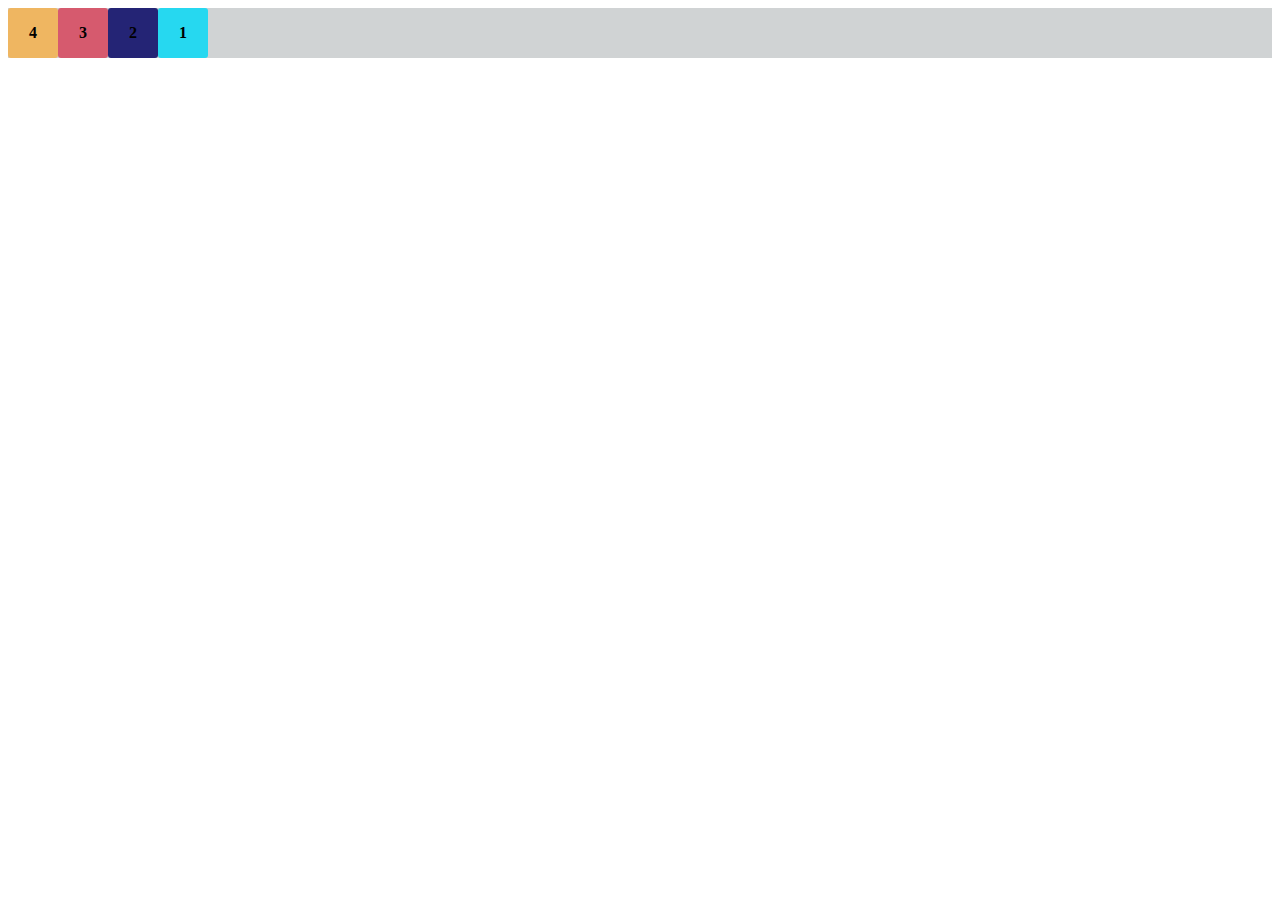
<file: Desafio/index.html>
<!DOCTYPE html>
<html lang="en">
<head>
    <meta charset="UTF-8">
    <meta http-equiv="X-UA-Compatible" content="IE=edge">
    <meta name="viewport" content="width=device-width, initial-scale=1.0">
    <title>Exercício B</title>
    <link rel="stylesheet" href="style.css">
</head>
<body>
    <div class="conteiner-desafio">
        <div class="bloco azul"><p><b>1</b></p></div>
        <div class="bloco azul-escuro"><p><b>2</b></p></div>
        <div class="bloco rosa"><p><b>3</b></p></div>
        <div class="bloco amarelo"><p><b>4</b></p></div>
    </div>
</body>
</html>
</file>
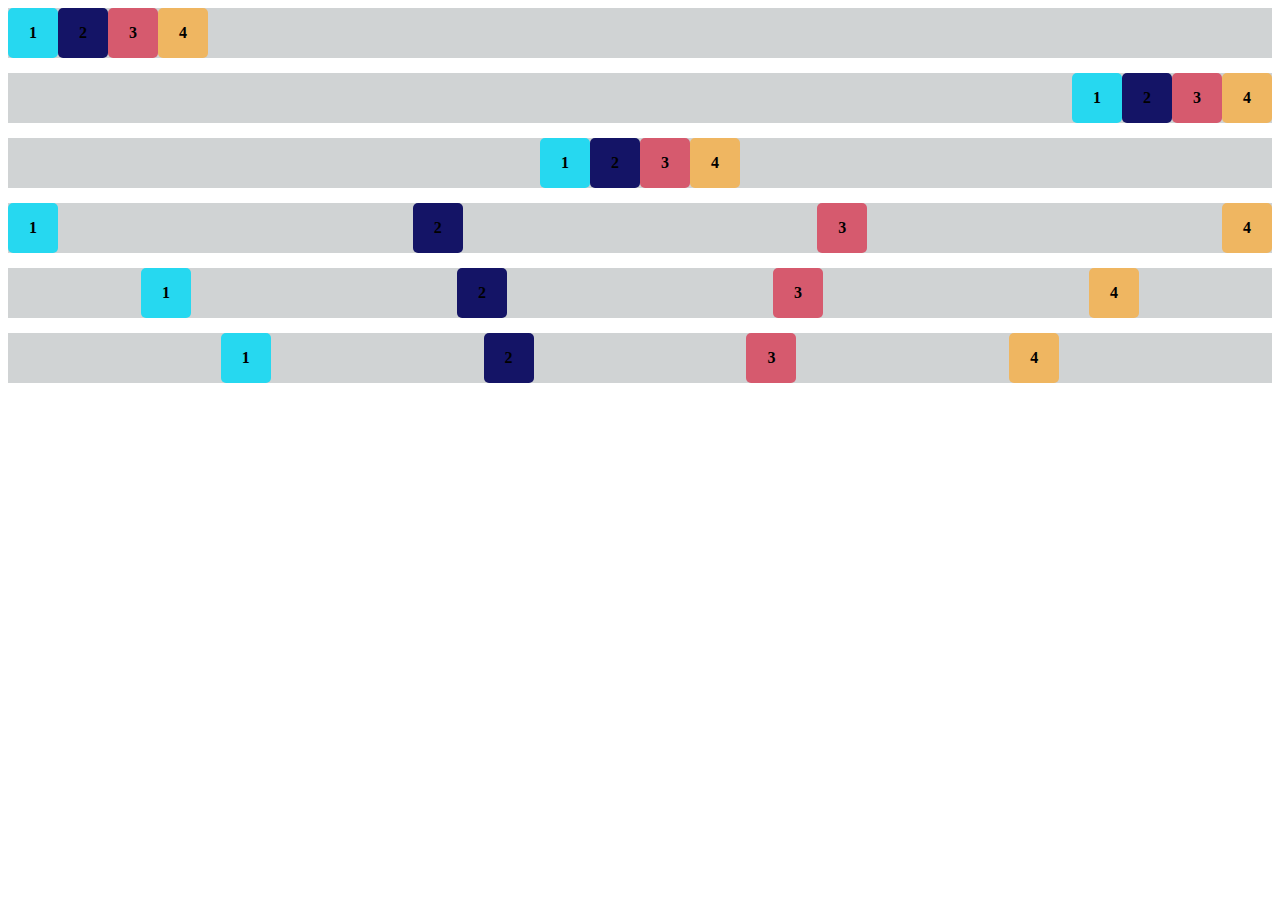
<file: ExercicioA/ExercicioA.html>
<!DOCTYPE html>
<html lang="en">
<head>
    <meta charset="UTF-8">
    <meta http-equiv="X-UA-Compatible" content="IE=edge">
    <meta name="viewport" content="width=device-width, initial-scale=1.0">
    <title>Exercício A</title>
    <link rel="stylesheet" href="styleA.css">
</head>
<body>
    <!-- Espaço no nome da classe, criam duas classes ou mais
        Nesse caso, container é a classe de estilização comum a todos
        E o restante, é sua própria estilização (específica) -->
    <div class="container start">
        <div class="filho azul-claro"><p><b>1</b></p></div>
        <div class="filho azul-escuro"><p><b>2</b></p></div>
        <div class="filho rosa"><p><b>3</b></p></div>
        <div class="filho amarelo"><p><b>4</b></p></div>
    </div>
    <div class="container end">
        <div class="filho azul-claro"><p><b>1</b></p></div>
        <div class="filho azul-escuro"><p><b>2</b></p></div>
        <div class="filho rosa"><p><b>3</b></p></div>
        <div class="filho amarelo"><p><b>4</b></p></div>
    </div>
    <div class="container center">
        <div class="filho azul-claro"><p><b>1</b></p></div>
        <div class="filho azul-escuro"><p><b>2</b></p></div>
        <div class="filho rosa"><p><b>3</b></p></div>
        <div class="filho amarelo"><p><b>4</b></p></div>
    </div>
    <div class="container space-between">
        <div class="filho azul-claro"><p><b>1</b></p></div>
        <div class="filho azul-escuro"><p><b>2</b></p></div>
        <div class="filho rosa"><p><b>3</b></p></div>
        <div class="filho amarelo"><p><b>4</b></p></div>
    </div>
    <div class="container space-around">
        <div class="filho azul-claro"><p><b>1</b></p></div>
        <div class="filho azul-escuro"><p><b>2</b></p></div>
        <div class="filho rosa"><p><b>3</b></p></div>
        <div class="filho amarelo"><p><b>4</b></p></div>
    </div>
    <div class="container space-nome">
        <div class="filho azul-claro"><p><b>1</b></p></div>
        <div class="filho azul-escuro"><p><b>2</b></p></div>
        <div class="filho rosa"><p><b>3</b></p></div>
        <div class="filho amarelo"><p><b>4</b></p></div>
    </div>
</body>
</html>
</file>
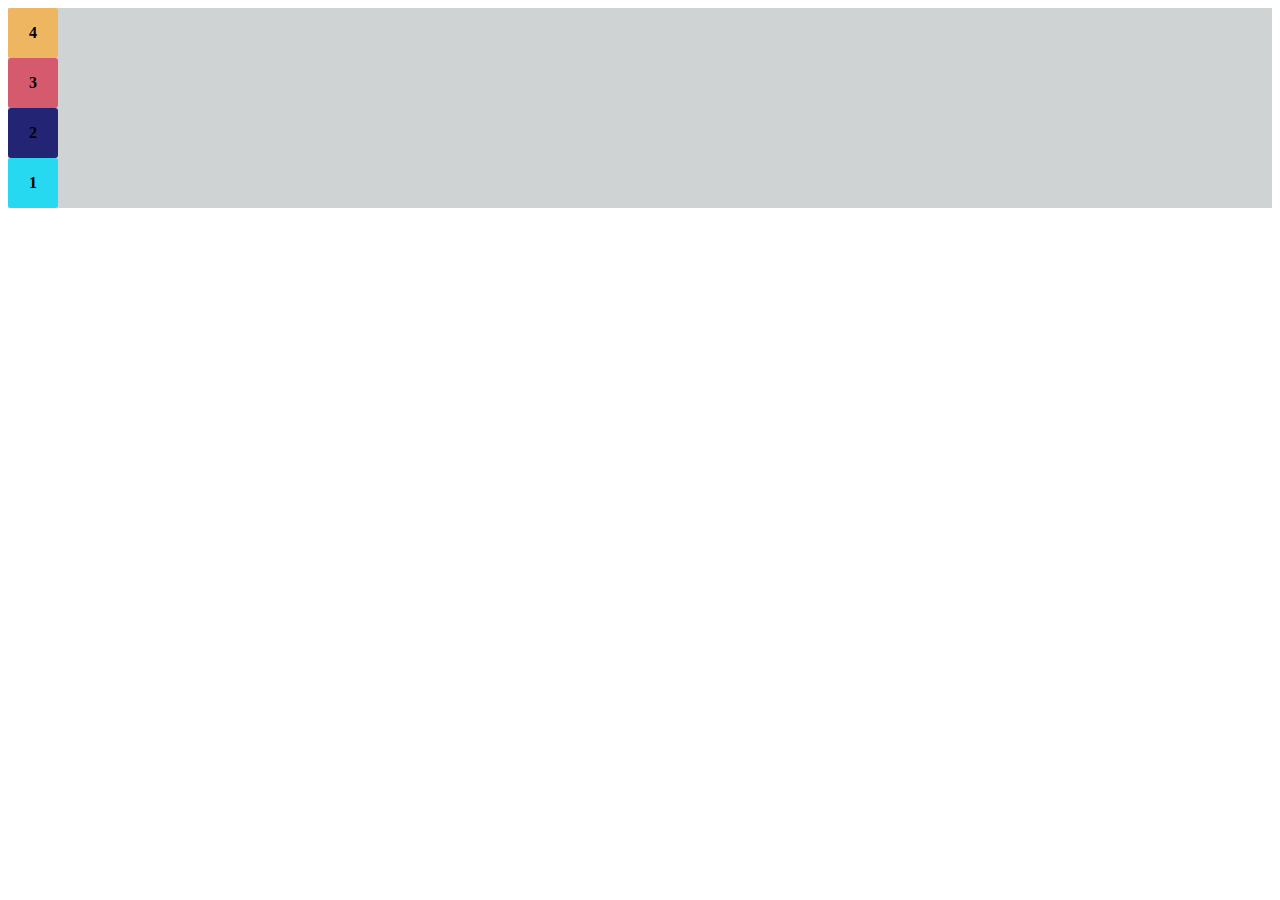
<file: ExercicioB/ExercicioB.html>
<!DOCTYPE html>
<html lang="en">
<head>
    <meta charset="UTF-8">
    <meta http-equiv="X-UA-Compatible" content="IE=edge">
    <meta name="viewport" content="width=device-width, initial-scale=1.0">
    <title>Exercício B</title>
    <link rel="stylesheet" href="styleB.css">
</head>
<body>
    <div class="conteiner-exercicioB">
        <div class="bloco azul"><p><b>1</b></p></div>
        <div class="bloco azul-escuro"><p><b>2</b></p></div>
        <div class="bloco rosa"><p><b>3</b></p></div>
        <div class="bloco amarelo"><p><b>4</b></p></div>
    </div>
</body>
</html>
</file>
<file: Desafio/style.css>
.conteiner-desafio{
    background-color: #d0d3d4;
    flex-direction: row-reverse;
    justify-content: flex-end;
    display: flex;
}

.bloco{
    width: 50px;
    height: 50px;
    text-align: center;
    align-items: center;
    border-radius: 3px;
}

.azul {
    background-color: rgb(38, 216, 240);
}

.azul-escuro {
    background-color: rgb(36, 36, 117);
}

.rosa {
    background-color: rgb(214, 90, 110);
}

.amarelo{
    background-color: #efb661;
}
</file>
<file: ExercicioA/styleA.css>
.container{
    background-color: #d0d3d4;
    display: flex;
    margin-bottom: 15px;
}

.filho{
    width: 50px;
    height: 50px;
    text-align: center;
    align-items: center;
    border-radius: 5px;
}

.start{
    justify-content: flex-start;
}

.end{
    justify-content: flex-end;
}

.center{
    justify-content: center;
}

.space-between{
    justify-content: space-between;
}

.space-around{
    justify-content: space-around;
}

.space-nome{
    justify-content: space-evenly;
}

.azul-claro {
    background-color: rgb(38, 216, 240);
}

.azul-escuro {
    background-color: rgb(20, 20, 102);
}

.rosa {
    background-color: rgb(214, 90, 110);
}

.amarelo{
    background-color: #efb661;
}
</file>
<file: ExercicioB/styleB.css>
.conteiner-exercicioB{
    background-color: #d0d3d4;
    flex-direction: column-reverse;
    display: flex;
}

.bloco{
    width: 50px;
    height: 50px;
    text-align: center;
    align-items: center;
    border-radius: 3px;
}

.azul {
    background-color: rgb(38, 216, 240);
}

.azul-escuro {
    background-color: rgb(36, 36, 117);
}

.rosa {
    background-color: rgb(214, 90, 110);
}

.amarelo{
    background-color: #efb661;
}
</file>
